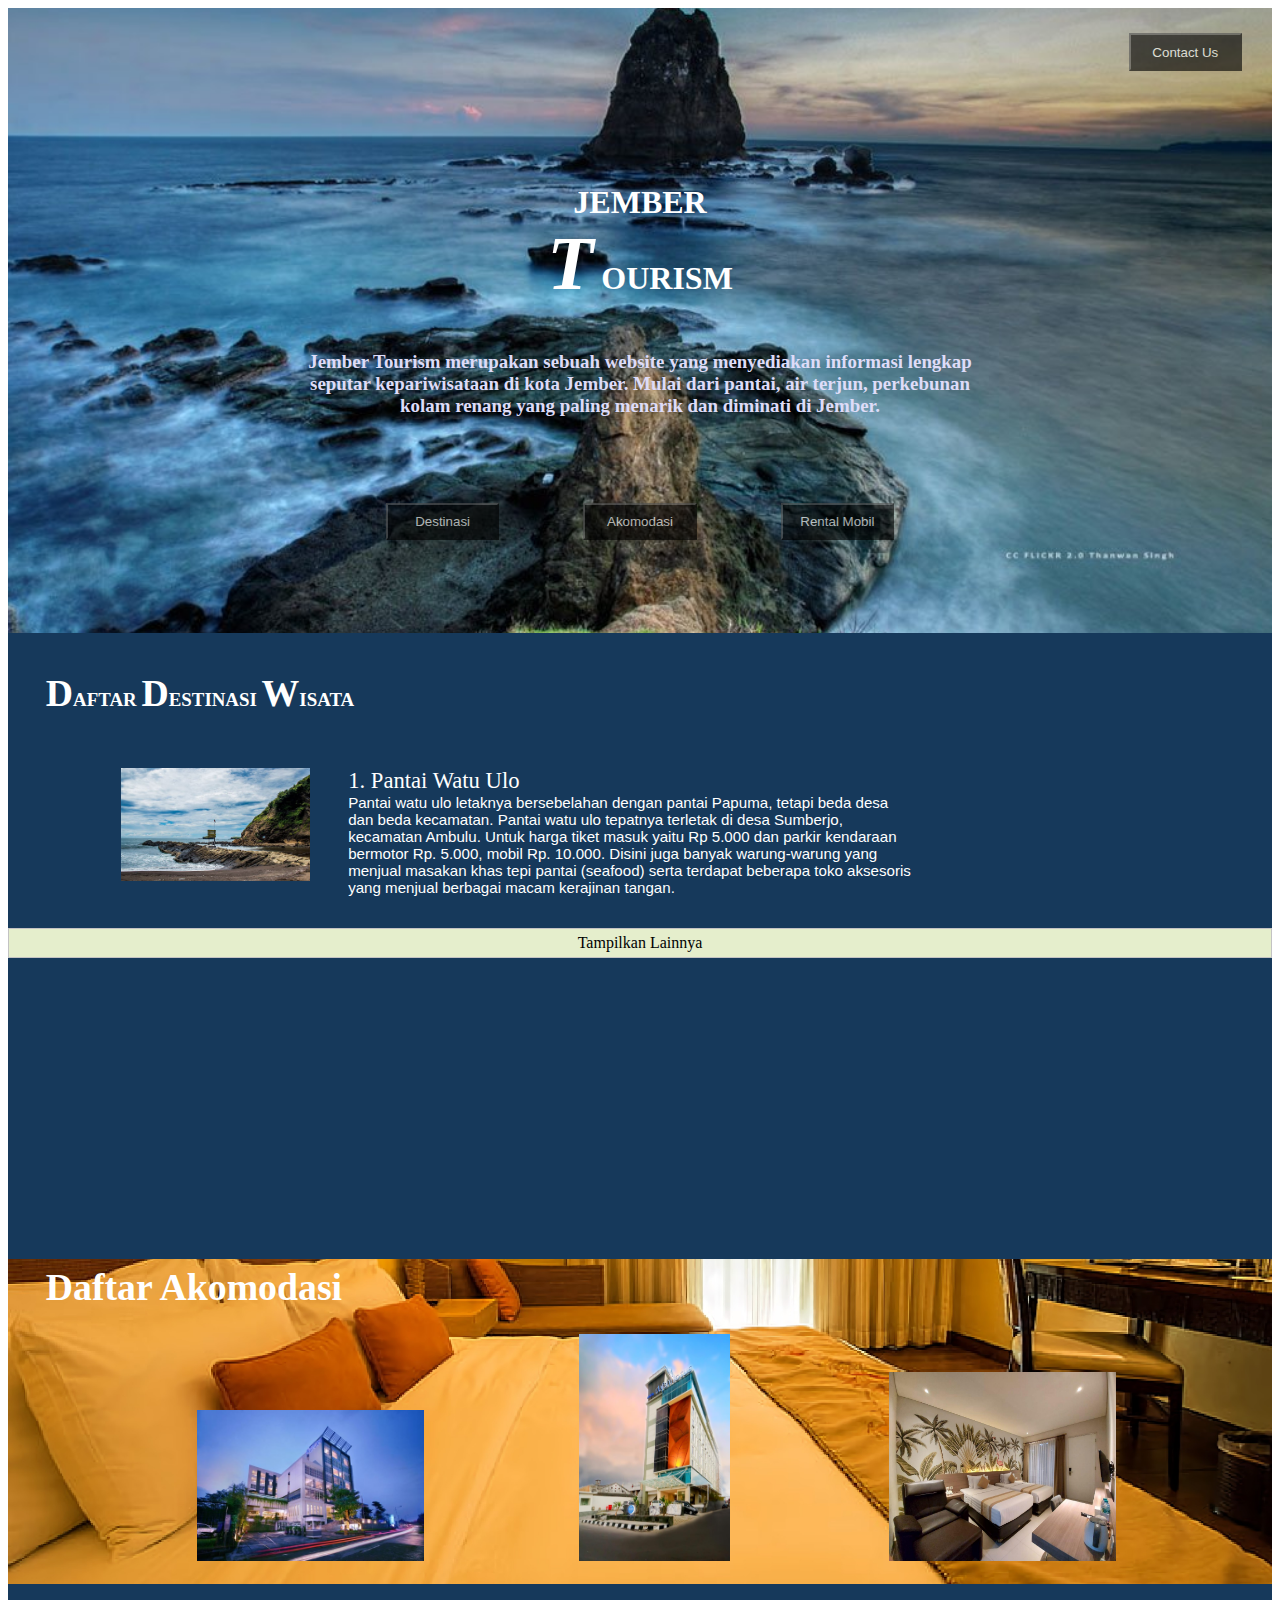
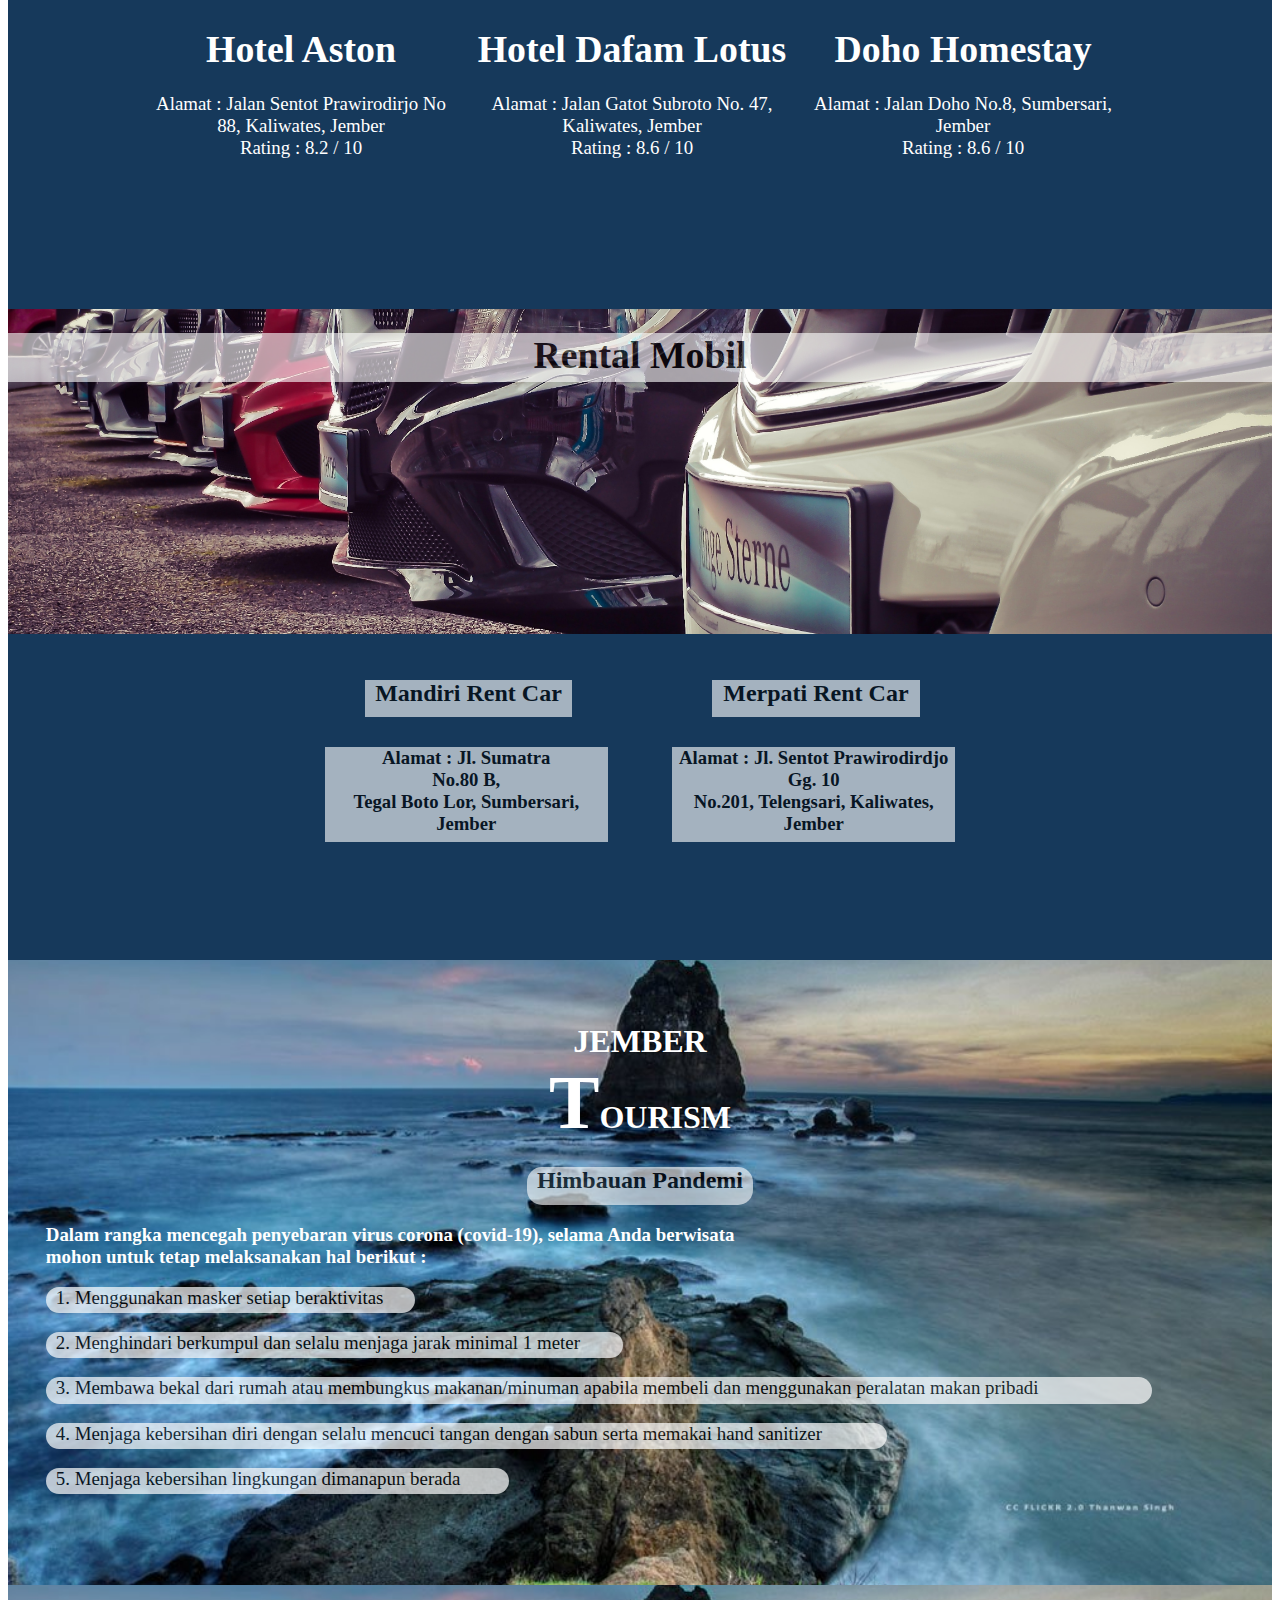
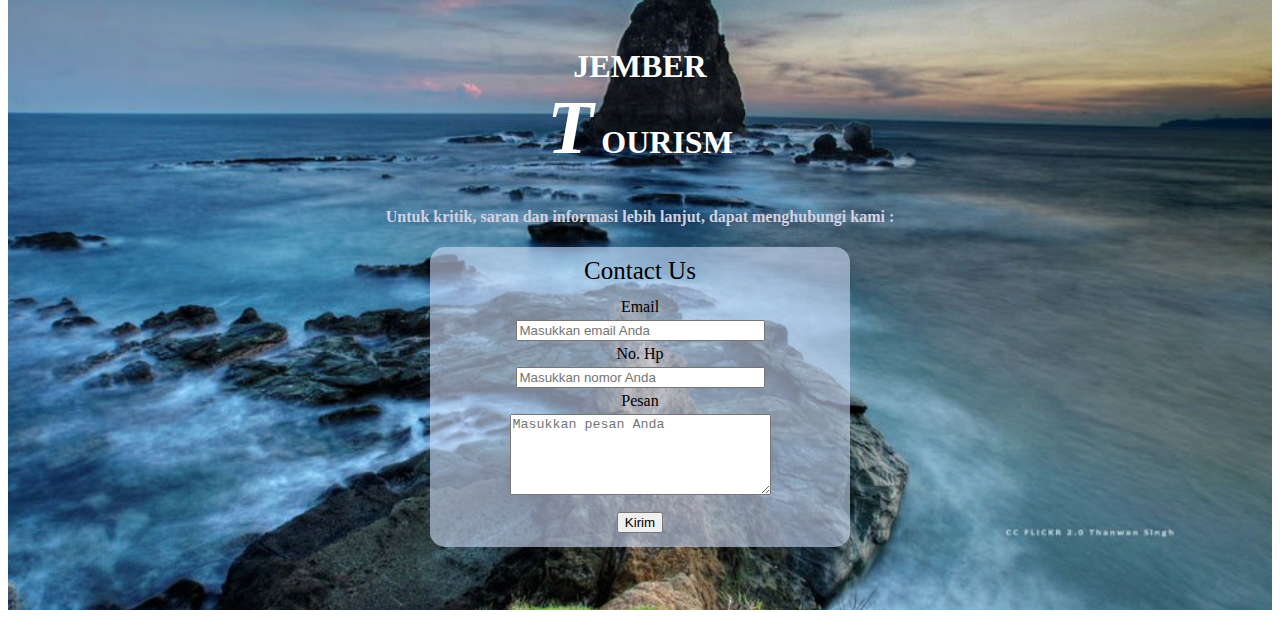
<file: index.html>
<!DOCTYPE html>
<html lang="en">
<head>
    <meta charset="UTF-8">
    <meta name="viewport" content="width=device-width, initial-scale=1.0">
    <title>C-Store07</title>
    <link rel="stylesheet" href="style.css">
</head>
<body>
    <!--page 1-->
    <section id="AboutUs">
        <div class="AboutUs">
            <div class="Button1">
                <a href="#ContactUs"><button class="satu">Contact Us</button></a>
            </div>
            <div class="TextPage1">
                <h1>JEMBER <br> <em style="text-align: center;color: rgb(255, 255, 255);
                    font-family: Edwardian Script ITC;font-size: 2cm;margin-block-start: 1em;">T</em> OURISM <br />
                </h1>
                <h4>Jember Tourism merupakan sebuah website yang menyediakan informasi lengkap <br>
                    seputar kepariwisataan di kota Jember. Mulai dari pantai, air terjun, perkebunan<br>
                    kolam renang yang paling menarik dan diminati di Jember. <br/></h4>
                </div>
                <div class="Button2">
                    <div class="button">
                        <a href="#Destinasi"><button class="satu">Destinasi</button></a>
                    </div>
                    <div class="button">
                        <a href="#Akomodasi"><button class="satu">Akomodasi</button></a>
                    </div>
                    <div class="button">
                        <a href="#Rental"><button class="satu">Rental Mobil</button></a>
                    </di>
                </div>
            </div>
        </section>
        <!--/page 1-->
        
        <!--page 2-->
        <section id="Destinasi">
            <div class="Destinasi">
                <div class="TextPage2">
                    <h1><x style="text-align: left;color: rgb(255, 255, 255);
                        font-family: Felix Titling;font-size: 1cm;margin-block-start: 1em;">D</x>AFTAR  
                        <x style="text-align: left;color: rgb(255, 255, 255);
                        font-family: Felix Titling;font-size: 1cm;margin-block-start: 1em;">D</x>ESTINASI 
                        <x style="text-align: left;color: rgb(255, 255, 255);
                        font-family: Felix Titling;font-size: 1cm;margin-block-start: 1em;">W</x>ISATA
                    </h1>
                <p>
                    <img src="/gambar/Image 2.png" alt="watulo" style="float:left;width:5cm;height:3cm;margin-right:1cm;">     
                    <x style="font-size: 0.6cm;font-family: Felix Titling;color: white;">1. Pantai Watu Ulo
                    </x>
                    <br>
                    Pantai watu ulo letaknya bersebelahan dengan pantai Papuma, tetapi beda desa <br>
                    dan beda kecamatan. Pantai watu ulo tepatnya terletak di desa Sumberjo, <br>
                    kecamatan Ambulu. Untuk harga tiket masuk yaitu Rp 5.000 dan parkir kendaraan <br>
                    bermotor Rp. 5.000, mobil Rp. 10.000. Disini juga banyak warung-warung yang <br>
                    menjual masakan khas tepi pantai (seafood) serta terdapat beberapa toko aksesoris <br>
                    yang menjual berbagai macam kerajinan tangan. <br>
                    <br>
                </div>
                <script src="https://ajax.googleapis.com/ajax/libs/jquery/3.5.1/jquery.min.js"></script>
                <script> 
                    $(document).ready(function(){
                        $("#flip").click(function(){
                            $("#panel").slideToggle("slow");
                        });
                    });
                </script>
                <style> 
                    #panel, #flip {
                        padding: 5px;
                        text-align: center;
                        background-color: #e5eecc;
                        border: solid 1px #c3c3c3;
                    }
                    
                    #panel {
                        padding: 50px;
                        display: none;
                    }
                </style>
            </head>
            <body>
                
                <div id="flip">Tampilkan Lainnya</div>
                <div id="panel">
                    <img src="/gambar/Image 3.png" alt="bandealit" style="float:left;width:5cm;height:3cm;margin-right:1cm;
                    margin-left:6cm">     
                    <x style="font-size: 0.6cm;font-family: Felix Titling;color: black;">2. Pantai Bandealit
                    </x>
                    <br>
                    Bertempat di desa Andongrejo kecamatan Tempurejo. Pantai ini bisa dibilang masih <br>
                    asri, karena jarang ada pengunjung disana. Dikarenakan jalanan yang sangat rusak <br>
                    serta jaraknya yang jauh. Namun dibalik itu semua, pantai Bandealit menyimpan <br>
                    keindahan yang luar biasa, siapa pun akan betah berlama-lama disana. Jika bukan <br>
                    di hari libur atau pada peringatan hari-hari besar, tidak ada harga tiket masuk bagi <br>
                    para pengunjung. Namun jika Anda kesana tepat pada hari libur, Anda akan <br>
                    <y style="margin-left:12cm">dikenakan biaya sebesar Rp 5.000.</y><br>
                    <div class="next">
                        <div><img src="next.png" alt="next" style="width:50px;height:50px;"></div>    

                    <br>
                </div>
                
            </body>
            
            </div>
        </section>
        <!--/page 2-->
        
        <!--page 3-->
        <section id="Akomodasi">
            <div class="Akomodasi1">
                <h1>Daftar Akomodasi</h1>
                <div class="image1">
                    <img src="/gambar/aston.png" alt="aston" style="width:6cm;height:4cm;text-align:left;">
                </div>
                <div class="image2">
                    <img src="/gambar/dafam.png" alt="dafam" style="width:4cm;height:6cm;text-align:center;">
                </div>
                <div class="image3">
                    <img src="/gambar/doho homestay.png" alt="doho" style="width:6cm;height:5cm;text-align:center;">
                </div>
            </div>
            <div class="Akomodasi2">
                <br>
                <div class="column">
                    <h1>Hotel Aston</h1><br>
                    <br>
                    <a href="https://goo.gl/maps/jJfaJWTmYEyQBFby9" style="text-decoration: none; color: white;" target="_blank">
                        Alamat : Jalan Sentot Prawirodirjo No 88, Kaliwates, Jember
                    </a><br>
                    <p>Rating : 8.2 / 10</p>
                </div>
                <div class="column">
                    <h1>Hotel Dafam Lotus</h1><br>
                    <br>
                    <a href="https://goo.gl/maps/HGBwsdRBa6vnGrjm9" style="text-decoration: none; color: white;" target="_blank">
                        Alamat : Jalan Gatot Subroto No. 47, Kaliwates, Jember
                    </a><br>
                    <p>Rating : 8.6 / 10</p>
                </div>
                <div class="column">
                    <h1>Doho Homestay</h1><br>
                    <br>
                    <a href="https://goo.gl/maps/RRrNuVqKTWMRVwPv9" style="text-decoration: none; color: white;" target="_blank">
                        Alamat : Jalan Doho No.8, Sumbersari, Jember
                    </a><br>
                    <p> Rating : 8.6 / 10</p>
                </div>
            </div>
        </section>
        <!--/page 3-->
        
        <!--page 4-->
        <section id="Rental">
            <div class="Rental1">
                <h1>Rental Mobil</h1>
            </div>
            <div class="Rental2">
                <div class="boxes">
                    <h2 class="text_1">Mandiri Rent Car</h2>
                    <h3 class="text_2">Alamat : Jl. Sumatra <br> No.80 B, <br> Tegal Boto Lor, Sumbersari, Jember</h3>
                </div>
                <div class="boxes">
                    <h2 class="text_1">Merpati Rent Car</h2>
                    <h3 class="text_2">Alamat : Jl. Sentot Prawirodirdjo Gg. 10 <br> No.201, Telengsari, Kaliwates, Jember</h3>
                </div>
                <div class="next">
                    <div><img src="next.png" alt="next" style="width:50px;height:50px;"></div>  
                </div>
            </section>
            <!--/page 4-->
            
            <!--page 5-->
            <section id="Himbauan">
                <div class="Himbauan">
                    <div class="TextPage5">
                        <h1>JEMBER<br><z style="text-align: center;color: rgb(255, 255, 255);
                            font-family: Edwardian Script ITC;font-size: 2cm;margin-block-start: 1em;">T</z>OURISM
                        </br>
                    </h1>
                    <h2>Himbauan Pandemi</h2>
                    <h3>Dalam rangka mencegah penyebaran virus corona (covid-19), selama Anda berwisata <br>
                        mohon untuk tetap melaksanakan hal berikut :</br></h3>
                        <c>1. Menggunakan masker setiap beraktivitas <br></br></c>
                        <d>2. Menghindari berkumpul dan selalu menjaga jarak minimal 1 meter <br></d>
                        <e>3. Membawa bekal dari rumah atau membungkus makanan/minuman apabila membeli dan menggunakan peralatan makan pribadi <br></e>
                        <f>4. Menjaga kebersihan diri dengan selalu mencuci tangan dengan sabun serta memakai hand sanitizer <br></br></f>
                        <j>5. Menjaga kebersihan lingkungan dimanapun berada </j>
                    </div>
                </div>
            </section>
            <!--/page 5-->
            
            <!--page 6-->
            <section id="ContactUs"></section>
            <div class="ContactUsPage">
                <h1>JEMBER <br><em style="text-align: center;color: rgb(255, 255, 255);
                    font-family: Edwardian Script ITC;font-size: 2cm;margin-block-start: 1em;">T</em> OURISM<br />
                </h1>
                <script src="jquery-3.4.1.min.js"></script>
                <script>
                    $(document).ready(function(){
                        $("button").click(function(){
                            var x = $("form").serializeArray();
                            $.each(x, function(i, field){
                                $("#results").append(field.name + ":" + field.value + " ");
                            });
                        });
                    });
                </script>
                <h4>Untuk kritik, saran dan informasi lebih lanjut, dapat menghubungi kami :</h4>
                <div class="ContactUs">
                    <form action="" class="Contact" align="center">
                        <table>
                            <text1>Contact Us</text1>
                            <tr>
                                <td><label>Email</label></td>
                            </tr>
                            <tr>
                                <td><input type="text" name="Email" placeholder="Masukkan email Anda" size="28"></td>
                            </tr>
                            <tr>
                                <td><label>No. Hp</label></td>
                            </tr>
                            <tr>
                                <td><input type="text" name="No HP" placeholder="Masukkan nomor Anda" size="28"></td>
                            </tr>
                            <tr>
                                <td><label>Pesan</label></td>
                            </tr>
                            <tr>
                                <td><textarea placeholder="Masukkan pesan Anda" name="Pesan" id="" cols="30" rows="5"></textarea></td>
                            </tr>
                        </form>
                        </table>
                        <div class="Contact">
                            <button>Kirim</button><br><br>
                        </div>
                </div>
            </div>
        </section>
        <!--/page 6-->
    </body>
    </html>
</file>
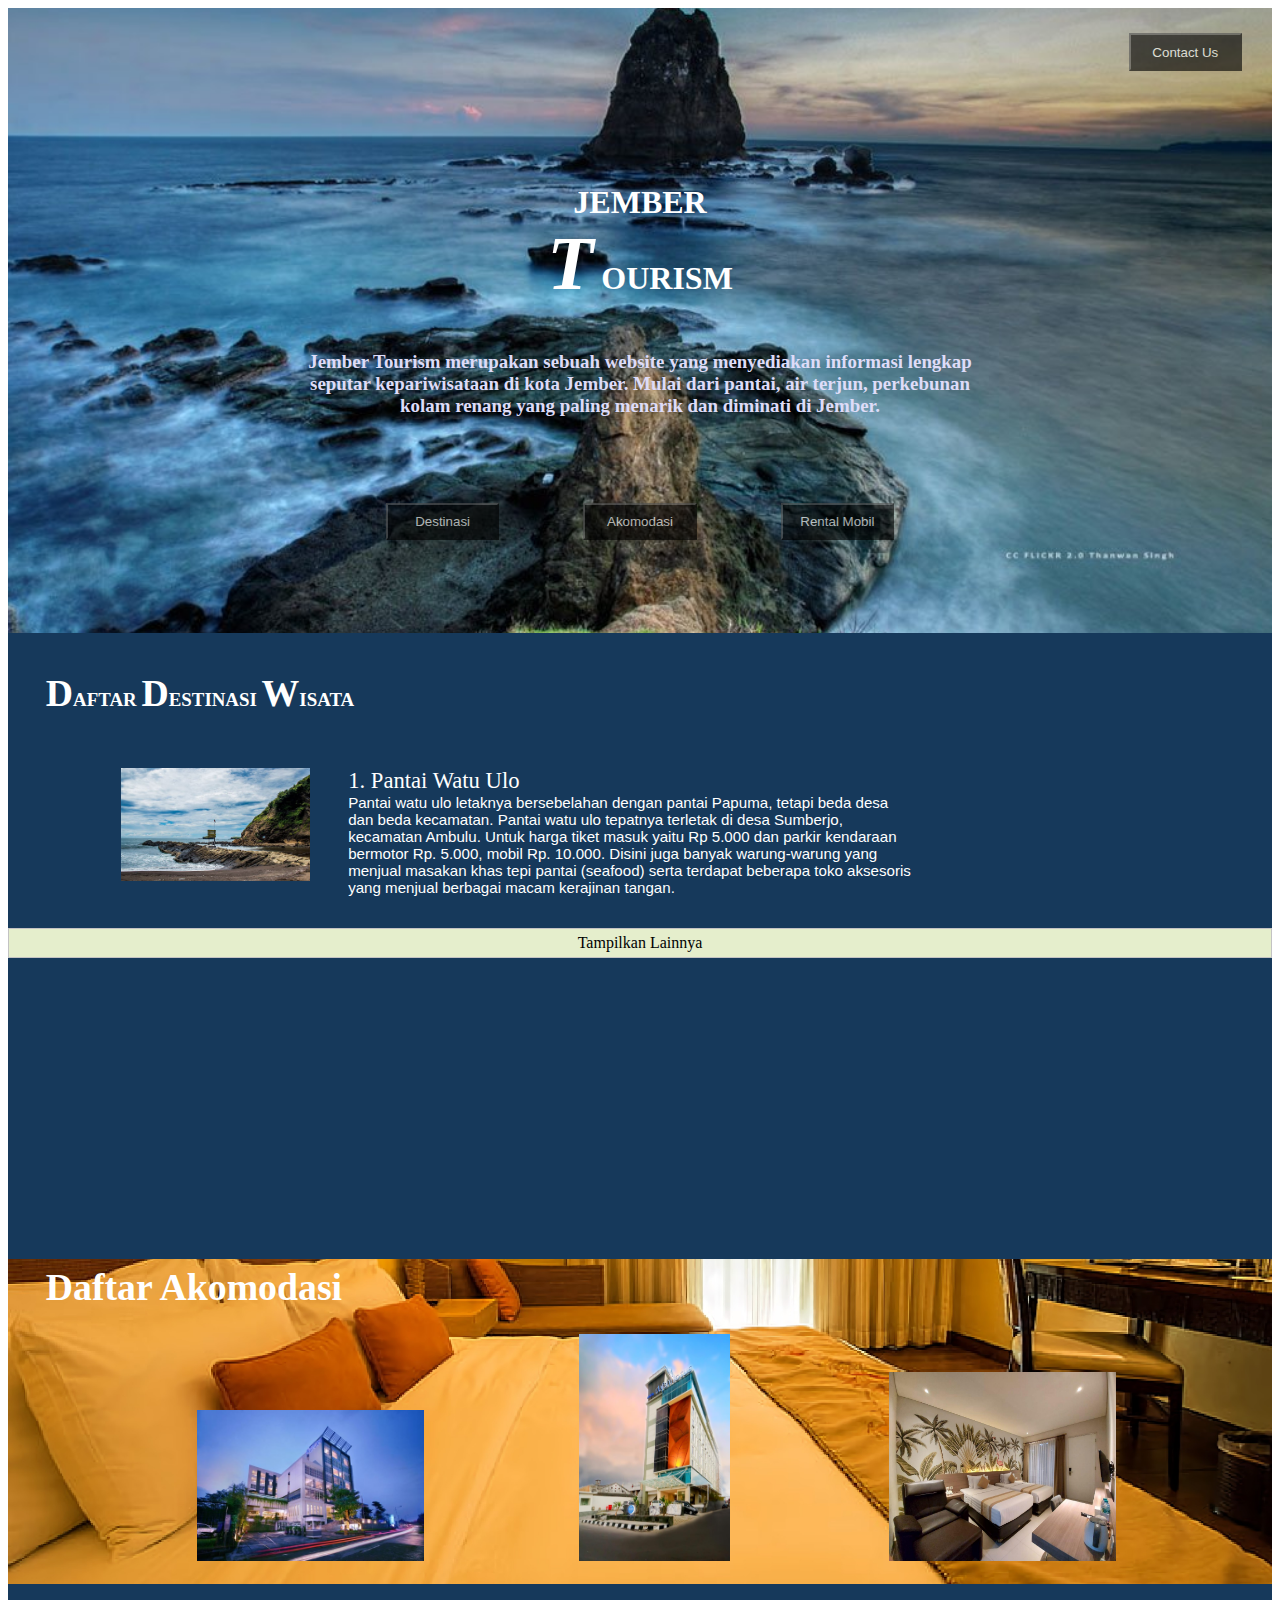
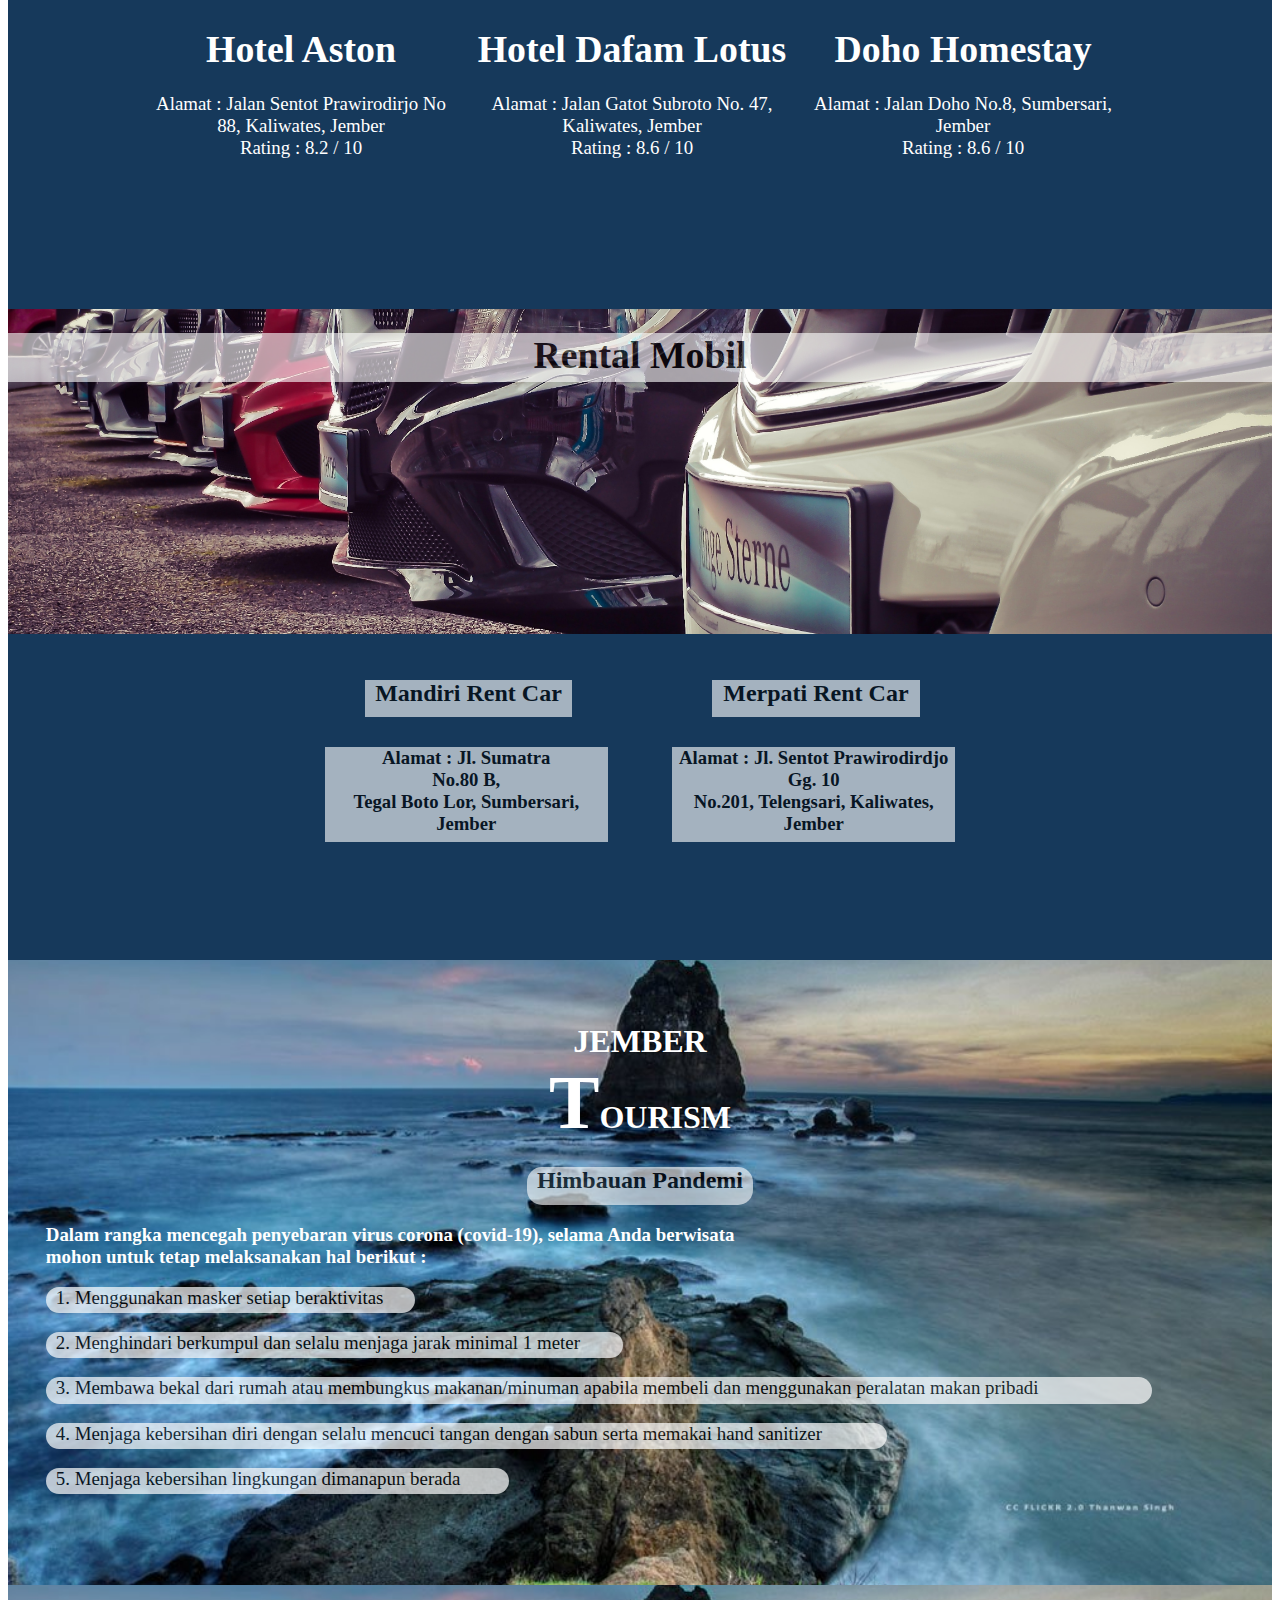
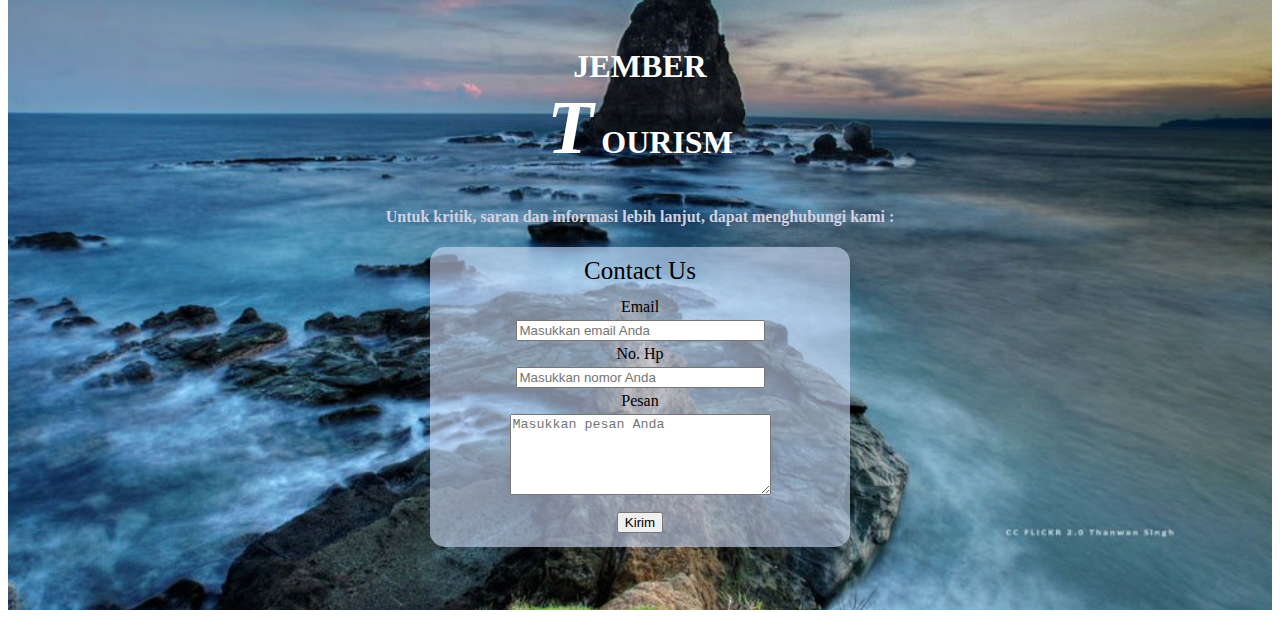
<file: index (2).html>
<!DOCTYPE html>
<html lang="en">
<head>
    <meta charset="UTF-8">
    <meta name="viewport" content="width=device-width, initial-scale=1.0">
    <title>C-Store07</title>
    <link rel="stylesheet" href="style.css">
</head>
<body>
    <!--page 1-->
    <section id="AboutUs">
        <div class="AboutUs">
            <div class="Button1">
                <a href="#ContactUs"><button class="satu">Contact Us</button></a>
            </div>
            <div class="TextPage1">
                <h1>JEMBER <br> <em style="text-align: center;color: rgb(255, 255, 255);
                    font-family: Edwardian Script ITC;font-size: 2cm;margin-block-start: 1em;">T</em> OURISM <br />
                </h1>
                <h4>Jember Tourism merupakan sebuah website yang menyediakan informasi lengkap <br>
                    seputar kepariwisataan di kota Jember. Mulai dari pantai, air terjun, perkebunan<br>
                    kolam renang yang paling menarik dan diminati di Jember. <br/></h4>
                </div>
                <div class="Button2">
                    <div class="button">
                        <a href="#Destinasi"><button class="satu">Destinasi</button></a>
                    </div>
                    <div class="button">
                        <a href="#Akomodasi"><button class="satu">Akomodasi</button></a>
                    </div>
                    <div class="button">
                        <a href="#Rental"><button class="satu">Rental Mobil</button></a>
                    </di>
                </div>
            </div>
        </section>
        <!--/page 1-->
        
        <!--page 2-->
        <section id="Destinasi">
            <div class="Destinasi">
                <div class="TextPage2">
                    <h1><x style="text-align: left;color: rgb(255, 255, 255);
                        font-family: Felix Titling;font-size: 1cm;margin-block-start: 1em;">D</x>AFTAR  
                        <x style="text-align: left;color: rgb(255, 255, 255);
                        font-family: Felix Titling;font-size: 1cm;margin-block-start: 1em;">D</x>ESTINASI 
                        <x style="text-align: left;color: rgb(255, 255, 255);
                        font-family: Felix Titling;font-size: 1cm;margin-block-start: 1em;">W</x>ISATA
                    </h1>
                <p>
                    <img src="/gambar/Image 2.png" alt="watulo" style="float:left;width:5cm;height:3cm;margin-right:1cm;">     
                    <x style="font-size: 0.6cm;font-family: Felix Titling;color: white;">1. Pantai Watu Ulo
                    </x>
                    <br>
                    Pantai watu ulo letaknya bersebelahan dengan pantai Papuma, tetapi beda desa <br>
                    dan beda kecamatan. Pantai watu ulo tepatnya terletak di desa Sumberjo, <br>
                    kecamatan Ambulu. Untuk harga tiket masuk yaitu Rp 5.000 dan parkir kendaraan <br>
                    bermotor Rp. 5.000, mobil Rp. 10.000. Disini juga banyak warung-warung yang <br>
                    menjual masakan khas tepi pantai (seafood) serta terdapat beberapa toko aksesoris <br>
                    yang menjual berbagai macam kerajinan tangan. <br>
                    <br>
                </div>
                <script src="https://ajax.googleapis.com/ajax/libs/jquery/3.5.1/jquery.min.js"></script>
                <script> 
                    $(document).ready(function(){
                        $("#flip").click(function(){
                            $("#panel").slideToggle("slow");
                        });
                    });
                </script>
                <style> 
                    #panel, #flip {
                        padding: 5px;
                        text-align: center;
                        background-color: #e5eecc;
                        border: solid 1px #c3c3c3;
                    }
                    
                    #panel {
                        padding: 50px;
                        display: none;
                    }
                </style>
            </head>
            <body>
                
                <div id="flip">Tampilkan Lainnya</div>
                <div id="panel">
                    <img src="/gambar/Image 3.png" alt="bandealit" style="float:left;width:5cm;height:3cm;margin-right:1cm;
                    margin-left:6cm">     
                    <x style="font-size: 0.6cm;font-family: Felix Titling;color: black;">2. Pantai Bandealit
                    </x>
                    <br>
                    Bertempat di desa Andongrejo kecamatan Tempurejo. Pantai ini bisa dibilang masih <br>
                    asri, karena jarang ada pengunjung disana. Dikarenakan jalanan yang sangat rusak <br>
                    serta jaraknya yang jauh. Namun dibalik itu semua, pantai Bandealit menyimpan <br>
                    keindahan yang luar biasa, siapa pun akan betah berlama-lama disana. Jika bukan <br>
                    di hari libur atau pada peringatan hari-hari besar, tidak ada harga tiket masuk bagi <br>
                    para pengunjung. Namun jika Anda kesana tepat pada hari libur, Anda akan <br>
                    <y style="margin-left:12cm">dikenakan biaya sebesar Rp 5.000.</y><br>
                    <div class="next">
                        <div><img src="next.png" alt="next" style="width:50px;height:50px;"></div>    

                    <br>
                </div>
                
            </body>
            
            </div>
        </section>
        <!--/page 2-->
        
        <!--page 3-->
        <section id="Akomodasi">
            <div class="Akomodasi1">
                <h1>Daftar Akomodasi</h1>
                <div class="image1">
                    <img src="/gambar/aston.png" alt="aston" style="width:6cm;height:4cm;text-align:left;">
                </div>
                <div class="image2">
                    <img src="/gambar/dafam.png" alt="dafam" style="width:4cm;height:6cm;text-align:center;">
                </div>
                <div class="image3">
                    <img src="/gambar/doho homestay.png" alt="doho" style="width:6cm;height:5cm;text-align:center;">
                </div>
            </div>
            <div class="Akomodasi2">
                <br>
                <div class="column">
                    <h1>Hotel Aston</h1><br>
                    <br>
                    <a href="https://goo.gl/maps/jJfaJWTmYEyQBFby9" style="text-decoration: none; color: white;" target="_blank">
                        Alamat : Jalan Sentot Prawirodirjo No 88, Kaliwates, Jember
                    </a><br>
                    <p>Rating : 8.2 / 10</p>
                </div>
                <div class="column">
                    <h1>Hotel Dafam Lotus</h1><br>
                    <br>
                    <a href="https://goo.gl/maps/HGBwsdRBa6vnGrjm9" style="text-decoration: none; color: white;" target="_blank">
                        Alamat : Jalan Gatot Subroto No. 47, Kaliwates, Jember
                    </a><br>
                    <p>Rating : 8.6 / 10</p>
                </div>
                <div class="column">
                    <h1>Doho Homestay</h1><br>
                    <br>
                    <a href="https://goo.gl/maps/RRrNuVqKTWMRVwPv9" style="text-decoration: none; color: white;" target="_blank">
                        Alamat : Jalan Doho No.8, Sumbersari, Jember
                    </a><br>
                    <p> Rating : 8.6 / 10</p>
                </div>
            </div>
        </section>
        <!--/page 3-->
        
        <!--page 4-->
        <section id="Rental">
            <div class="Rental1">
                <h1>Rental Mobil</h1>
            </div>
            <div class="Rental2">
                <div class="boxes">
                    <h2 class="text_1">Mandiri Rent Car</h2>
                    <h3 class="text_2">Alamat : Jl. Sumatra <br> No.80 B, <br> Tegal Boto Lor, Sumbersari, Jember</h3>
                </div>
                <div class="boxes">
                    <h2 class="text_1">Merpati Rent Car</h2>
                    <h3 class="text_2">Alamat : Jl. Sentot Prawirodirdjo Gg. 10 <br> No.201, Telengsari, Kaliwates, Jember</h3>
                </div>
                <div class="next">
                    <div><img src="next.png" alt="next" style="width:50px;height:50px;"></div>  
                </div>
            </section>
            <!--/page 4-->
            
            <!--page 5-->
            <section id="Himbauan">
                <div class="Himbauan">
                    <div class="TextPage5">
                        <h1>JEMBER<br><z style="text-align: center;color: rgb(255, 255, 255);
                            font-family: Edwardian Script ITC;font-size: 2cm;margin-block-start: 1em;">T</z>OURISM
                        </br>
                    </h1>
                    <h2>Himbauan Pandemi</h2>
                    <h3>Dalam rangka mencegah penyebaran virus corona (covid-19), selama Anda berwisata <br>
                        mohon untuk tetap melaksanakan hal berikut :</br></h3>
                        <c>1. Menggunakan masker setiap beraktivitas <br></br></c>
                        <d>2. Menghindari berkumpul dan selalu menjaga jarak minimal 1 meter <br></d>
                        <e>3. Membawa bekal dari rumah atau membungkus makanan/minuman apabila membeli dan menggunakan peralatan makan pribadi <br></e>
                        <f>4. Menjaga kebersihan diri dengan selalu mencuci tangan dengan sabun serta memakai hand sanitizer <br></br></f>
                        <j>5. Menjaga kebersihan lingkungan dimanapun berada </j>
                    </div>
                </div>
            </section>
            <!--/page 5-->
            
            <!--page 6-->
            <section id="ContactUs"></section>
            <div class="ContactUsPage">
                <h1>JEMBER <br><em style="text-align: center;color: rgb(255, 255, 255);
                    font-family: Edwardian Script ITC;font-size: 2cm;margin-block-start: 1em;">T</em> OURISM<br />
                </h1>
                <script src="jquery-3.4.1.min.js"></script>
                <script>
                    $(document).ready(function(){
                        $("button").click(function(){
                            var x = $("form").serializeArray();
                            $.each(x, function(i, field){
                                $("#results").append(field.name + ":" + field.value + " ");
                            });
                        });
                    });
                </script>
                <h4>Untuk kritik, saran dan informasi lebih lanjut, dapat menghubungi kami :</h4>
                <div class="ContactUs">
                    <form action="" class="Contact" align="center">
                        <table>
                            <text1>Contact Us</text1>
                            <tr>
                                <td><label>Email</label></td>
                            </tr>
                            <tr>
                                <td><input type="text" name="Email" placeholder="Masukkan email Anda" size="28"></td>
                            </tr>
                            <tr>
                                <td><label>No. Hp</label></td>
                            </tr>
                            <tr>
                                <td><input type="text" name="No HP" placeholder="Masukkan nomor Anda" size="28"></td>
                            </tr>
                            <tr>
                                <td><label>Pesan</label></td>
                            </tr>
                            <tr>
                                <td><textarea placeholder="Masukkan pesan Anda" name="Pesan" id="" cols="30" rows="5"></textarea></td>
                            </tr>
                        </form>
                        </table>
                        <div class="Contact">
                            <button>Kirim</button><br><br>
                        </div>
                        <div class="results" id="results"><br></div>
                </div>
            </div>
        </section>
        <!--/page 6-->
    </body>
    </html>
</file>
<file: style.css>
/* Page 1 */

.AboutUs{
    background-image: url(pariwisata\ jember.jpg);
    width: 100%;
    height: 600px;
    padding-top: 2%;
    background-size: cover;
    background-position: center;
    position: relative;
    margin-top: 0;
}
.AboutUs h1{
    text-align: center;
    color: rgb(255, 255, 255);
    font-family: Bell MT;
    margin-block-start: 3cm;
}
.AboutUs h4{
    text-align: center;
    color:#DEDCF8;
    font-family: Times New Roman;
    font-size: 5mm;
}
.Button1{
    text-align: right;
    padding-right: 30px;
}
.Button2{
    text-align: center;
    padding: 20px;
}
.Button2 .button{
    display: inline-block;
    margin: 40px;
}
.satu{
    background-color: black;
    opacity: 61%;
    color: white;
    width: 3cm;
    height: 1cm;  
}

/*--------*/

/* Page 2 */

.Destinasi{
    background-color: #16395B;
    width: 100%;
    height: 600px;
    padding-top: 2%;
    background-size: cover;
    background-position: center;
    position: relative;
    margin-top: 0;
}
.Destinasi h1{
    padding-left: 1cm;
    text-align: left;
    color: rgb(255, 255, 255);
    font-family: Felix Titling;
    font-size: 0.5cm 
}
.Destinasi p{
    padding-top: 1cm;
    padding-left: 3cm;
    color: rgb(255, 255, 255);
    font-family: Arial;
    font-size: 0.4cm
}

/*--------*/

/* Page 3 */
.Akomodasi1 {
    background-image: url(/gambar/Image\ 7\ waifu2x.jpg);
    width: 100%;
    height: 300px;
    padding-top: 2%;
    background-size: cover;
    background-position: center;
    position: relative;
    margin-top: 0;
    overflow: visible;
}
.Akomodasi2 {
    background-color: #16395B;
    width: 100%;
    height: 300px;
    padding-top: 2%;
    background-size: cover;
    background-position: center;
    position: relative;
    margin: 0;
    overflow: visible;
}
.Akomodasi1 h1{
    font-family: Baskerville Old Face;
    font-size: 1cm;
    padding-left: 1cm;
    margin-top: -0.5cm;
    text-align: left;
    color: rgb(255, 255, 255);
}
.image1 {
    display: inline;
    padding-left: 5cm;
    padding-top: 60px;
}
.image2 {
    display: inline;
    padding-left: 4cm;
    padding-top: 20px;
}
.image3 {
    display: inline;
    padding-left: 4.1cm;
    padding-top: 20px;
}
.column {
    left: 10%;
    float: left;
    width: 25%;
    padding-left: 135px;
    text-align: center;
    font-size: 0.5cm;
    margin-right: -120px;
}
.column h1{
    padding-top: 35px;
    display: inline;
    color: white;
    font-size: 1cm;
    text-align: center;
}
.column p{
    padding-top: 20px;
    display: inline;
    color: white;
    font-size: 0.5cm;
    text-align: center;
}
/*--------*/

/* Page 4*/
.Rental1 {
    background-image: url(/gambar/rent.jpg);
    width: 100%;
    height: 300px;
    padding-top: 2%;
    background-size: cover;
    background-position: center;
    position: relative;
    margin-top: 0;
}
.Rental2 {
    background-color: #16395B;
    width: 100%;
    height: 300px;
    padding-top: 2%;
    background-size: cover;
    background-position: center;
    position: relative;
    margin-top: 0;
    text-align: center;
}
.Rental1 h1{
    background-color: white;
    opacity: 61%;
    width: auto;
    height: 1.3cm;
    font-family: Berlin Sans FB;
    font-size: 1cm;
    text-align: center;
    color: black;
    margin-top: -1.5px;
}
.Rental2 .boxes{
    display: inline-block;
    margin: auto;
    padding: auto;
}
.text_1{
    background-color: white;
    opacity: 61%;
    color: black;
    width: 5.5cm;
    height: 1cm;
    text-align: center; 
    margin-left: 70px;
}
.text_2{
    background-color: white;
    opacity: 61%;
    color: black;
    width: 7.5cm;
    height: 2.5cm;
    margin: 30px;
}


/* Page 5*/
.Himbauan{
    background-image: url(pariwisata\ jember.jpg);
    width: 100%;
    height: 600px;
    padding-top: 2%;
    background-size: cover;
    background-position: center;
    position: relative;
    margin-top: 0;
}
.Himbauan h1{
    text-align: center;
    color: rgb(255, 255, 255);
    font-family: Bell MT;
    margin-block-start: 1cm;
}
.Himbauan h2{
    background-color: white;
    opacity: 61%;
    width: 6cm;
    height: 1cm;
    margin: auto;
    border-radius: 15px;
    text-align: center;
    color: black;
    font-family: Calibri;
}
.Himbauan h3{
    text-align: left;
    color: white;
    font-family: Bell MT;
    font-size: 0.5cm;
    margin-left: 1cm;
}
.Himbauan c{
    display: block;
    background-color: white;
    opacity: 70%;
    width: 9.5cm;
    height: 0.7cm;
    border-radius: 15px;
    margin-left: 1cm;
    text-align: left;
    color: black;
    font-family: Berlin Sans FB;
    font-size: 0.5cm;
    padding-left: 10px;
}
.Himbauan d{
    display: block;
    background-color: white;
    opacity: 70%;
    width: 15cm;
    height: 0.7cm;
    border-radius: 15px;
    margin-top: 5mm;
    margin-left: 1cm;
    text-align: left;
    color: black;
    font-family: Berlin Sans FB;
    font-size: 0.5cm;
    padding-left: 10px;
}
.Himbauan e{
    display: block;
    background-color: white;
    opacity: 70%;
    width: 29cm;
    height: 0.7cm;
    border-radius: 15px;
    margin-top: 5mm;
    margin-left: 1cm;
    text-align: left;
    color: black;
    font-family: Berlin Sans FB;
    font-size: 0.5cm;
    padding-left: 10px;
}
.Himbauan f{
    display: block;
    background-color: white;
    opacity: 70%;
    width: 22cm;
    height: 0.7cm;
    border-radius: 15px;
    margin-top: 5mm;
    margin-left: 1cm;
    text-align: left;
    color: black;
    font-family: Berlin Sans FB;
    font-size: 0.5cm;
    padding-left: 10px;
}
.Himbauan j{
    display: block;
    background-color: white;
    opacity: 70%;
    width: 12cm;
    height: 0.7cm;
    border-radius: 15px;
    margin-top: 5mm;
    margin-left: 1cm;
    text-align: left;
    color: black;
    font-family: Berlin Sans FB;
    font-size: 0.5cm;
    padding-left: 10px;
}

/* Page 6 */

h4{
    text-align: center;
    color: #D3D1E2;
    font-family: Bell MT;
    margin-block-start: 2.33em;
}
text1{
    font-size: 25px;
    text-align: center;
    color: black;
    font-family: Berlin Sans FB;
}
label{
    text-align: left;
    color: black;
    font-family: Berlin Sans FB;
}
.ContactUsPage{
    background-image: url(pariwisata\ jember.jpg);
    width: 100%;
    height: 600px;
    padding-top: 2%;
    background-size: cover;
    background-position: center;
    position: relative;
    margin-top: 0;
}
.ContactUsPage h1{
    text-align: center;
    color: rgb(255, 255, 255);
    font-family: Bell MT;
    margin-block-start: 1cm;
}
.ContactUs{
    border: 5px;
    background-color: rgb(207, 220, 249, 0.6);
    opacity: 0,3;
    width: 400px;
    height: 280px;
    margin: auto;
    padding: 10px;
    border-radius: 15px;
    text-align: center;
    margin-block-end: 2.33em;
}
table{
    padding: 10px;
    margin: auto
}
.next{
    margin-left: 37.5cm;
    margin-top: -8cm;
}
@media only screen and (max-width:720px){
      /* For tablets: */
  .col-s-1 {width: 8.33%;}
  .col-s-2 {width: 16.66%;}
  .col-s-3 {width: 25%;}
  .col-s-4 {width: 33.33%;}
  .col-s-5 {width: 41.66%;}
  .col-s-6 {width: 50%;}
  .col-s-7 {width: 58.33%;}
  .col-s-8 {width: 66.66%;}
  .col-s-9 {width: 75%;}
  .col-s-10 {width: 83.33%;}
  .col-s-11 {width: 91.66%;}
  .col-s-12 {width: 100%;}

    /* .AboutUs{
        float: none;
        text-align: center;
    }
    .Button1{
        float:none;
    }
    .Button2{
        float: none;
    }
    .Destinasi{
        float: none;
    }
    .Akomodasi1{
        float: none;
        
    }
    .Akomodasi2{
        float: none;
        
    }
    .Rental1{
        float: none;
        display: table-column;
    }
    .Rental2{
        float: none;
        display: block;
    }
    .Himbauan{
        float: none;
        display: block;
    }
    .ContactUsPage{
        float: none;
        display: block;
    } */
}
</file>
